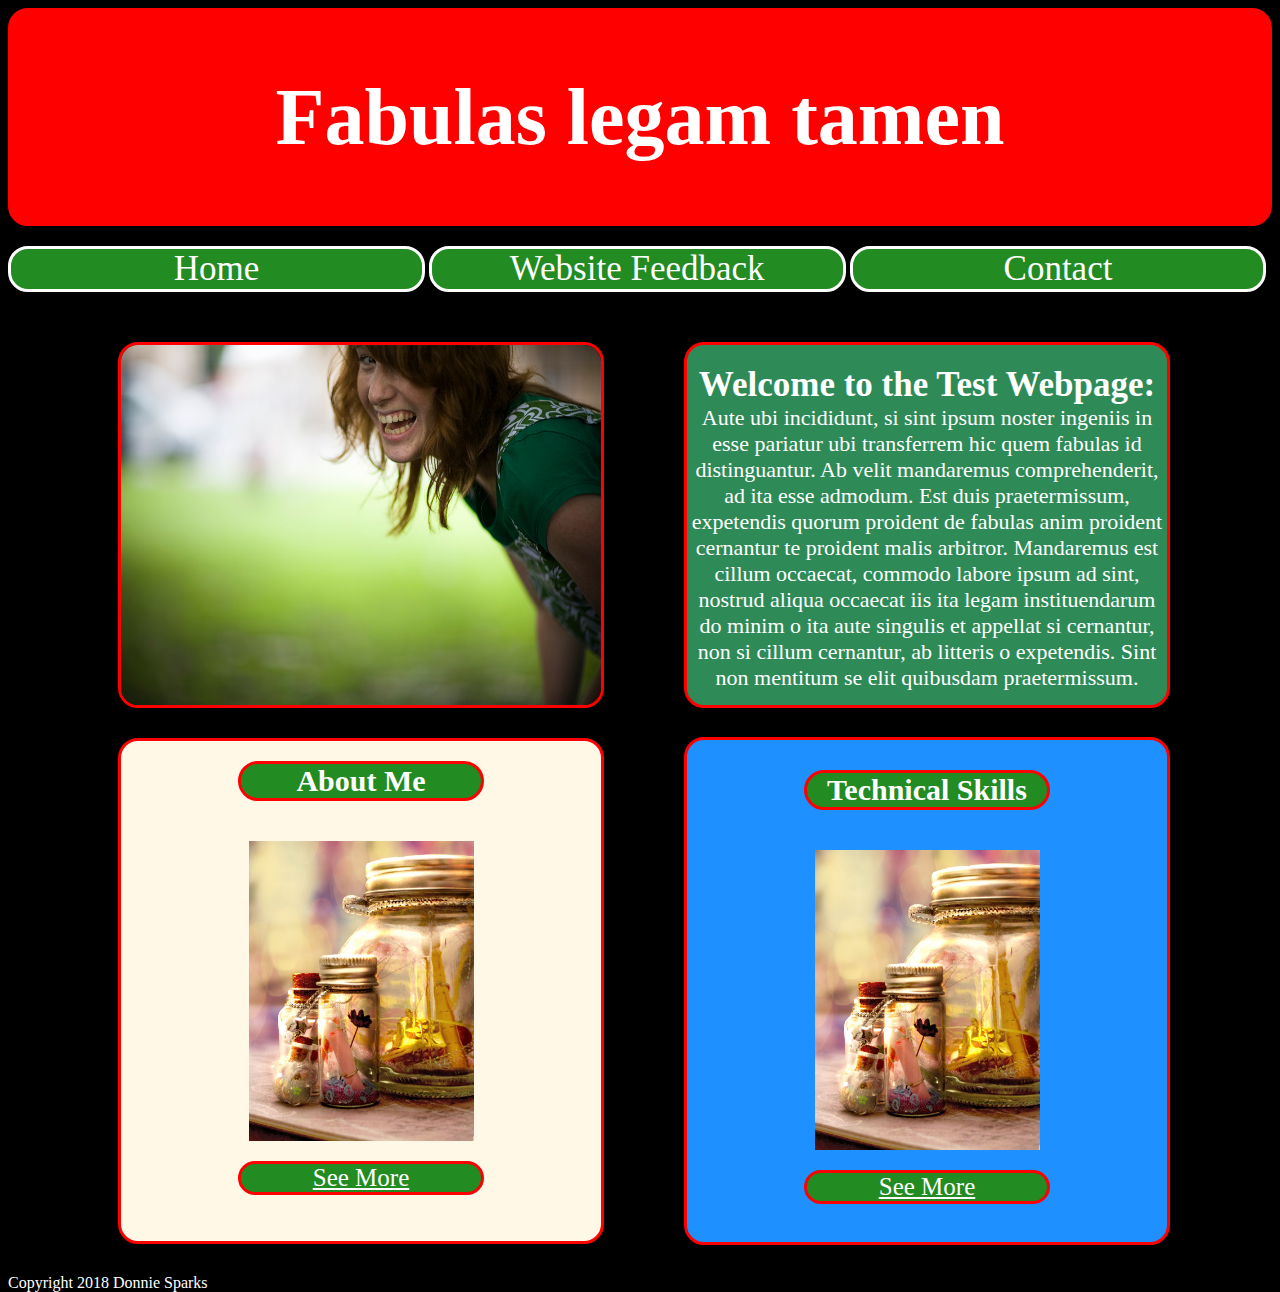
<file: index.html>
<html>
<head>
    
    <meta charset="UTF-8">
    <meta name="viewport" content="width=device-width, initial-scale=1.0">
    <meta http-equiv="X-UA-Compatible" content="ie=edge">
    <title>Test Webpage</title>

    <!--jQuery-->
    <script  src="https://code.jquery.com/jquery-3.2.1.min.js"></script>

    <!--main js-->
    
    <link rel="stylesheet" href="style.css">

</head>
<body>
     <div class="topSection">
        <header>
            <h1>Fabulas legam tamen</h1>

        </header>
        <nav>
            <li class="navBar">
                <a href="https://donnieasc4.github.io/Test-Webpage/">
                Home
                </a>
            </li>
            <li class="navBar">
                <a href="https://donnieasc4.github.io/Website-Feedback/">
                Website Feedback
                </a>
            </li>
            <li id="lastBar">
                <a href="https://donnieasc4.github.io/Contact-Page/">
                Contact
                </a>
            </li>
        
        </nav>
    </div>
    
    
    
    
    <img class="standInPic" src= "person1.jpg">
        
    <p class="pageDescription"> <span class=bigWords>Welcome to the Test Webpage: </span> Aute ubi incididunt, si sint ipsum noster ingeniis in esse pariatur ubi 
        transferrem hic quem fabulas id distinguantur. Ab velit mandaremus 
        comprehenderit, ad ita esse admodum. Est duis praetermissum, expetendis quorum 
        proident de fabulas anim proident cernantur te proident malis arbitror. 
        Mandaremus est cillum occaecat, commodo labore ipsum ad sint, nostrud aliqua 
        occaecat iis ita legam instituendarum do minim o ita aute singulis et appellat 
        si cernantur, non si cillum cernantur, ab litteris o expetendis. Sint non 
        mentitum se elit quibusdam praetermissum.</p>
    
    
    <div id="sideOne">
        <div class="title">About Me</div>
        <img class="filler" src="thing2.jpg">
        <a class="button" href="https://donnieasc4.github.io/About-Me-Page/">See More</a>
        
    </div>
    
    <div id="sideTwo">
         <div class="title">Technical Skills</div>
        <img class="filler" src="thing2.jpg">
        <a class="button" href="https://donnieasc4.github.io/Technical-Skills/">See More</a>
    </div>

    <footer>
        Copyright 2018 Donnie Sparks
        
    </footer>
    
    
</body>
</html>
</file>
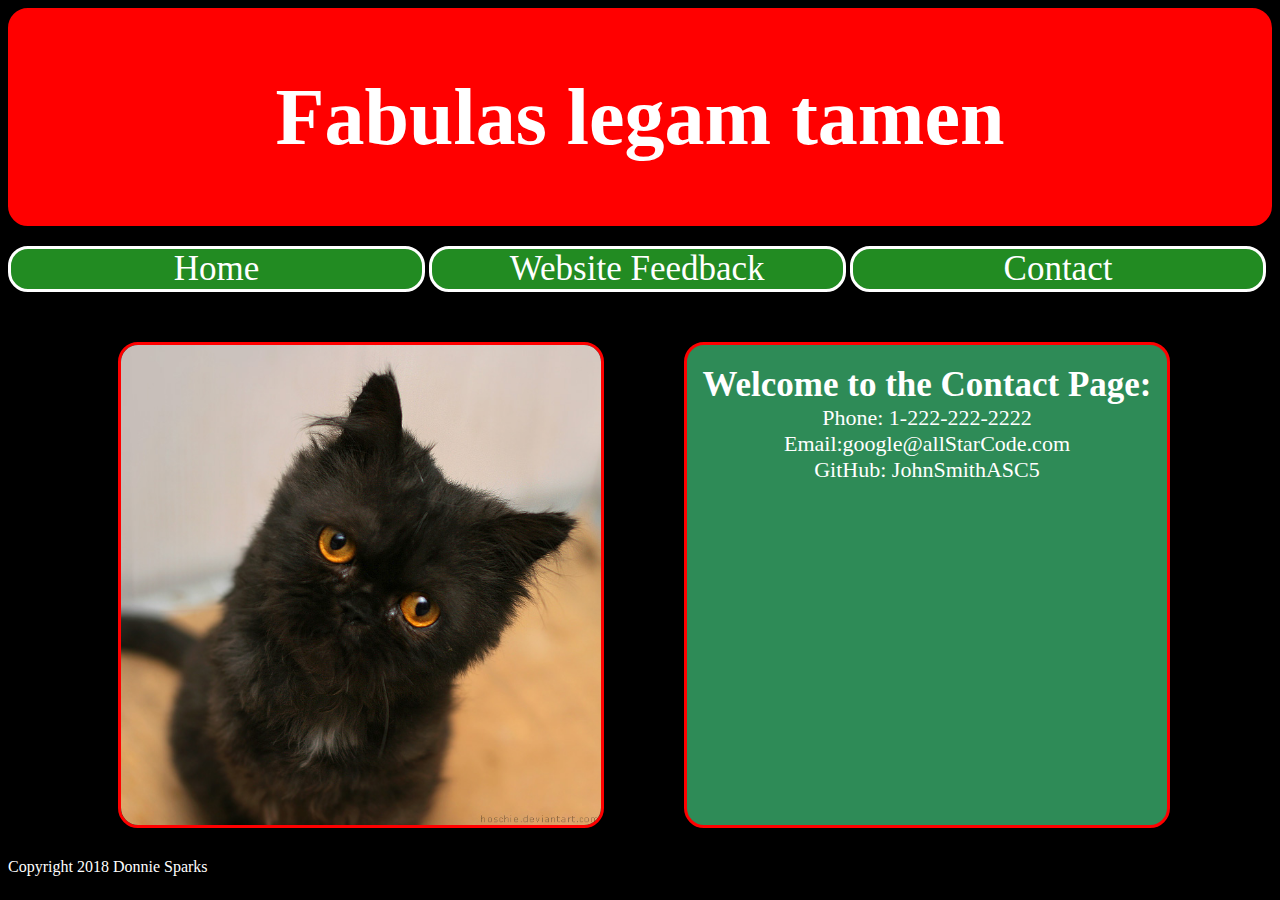
<file: Contact Page/index.html>
<html>
<head>
    
    <meta charset="UTF-8">
    <meta name="viewport" content="width=device-width, initial-scale=1.0">
    <meta http-equiv="X-UA-Compatible" content="ie=edge">
    <title>Test Webpage</title>

    <!--jQuery-->
    <script  src="https://code.jquery.com/jquery-3.2.1.min.js"></script>

    <!--main js-->
    
    <link rel="stylesheet" href="style.css">

</head>
<body>
     <div class="topSection">
        <header>
            <h1>Fabulas legam tamen</h1>

        </header>
        <nav>
            <li class="navBar">
                <a href="https://donnieasc4.github.io/Test-Webpage/">
                Home
                </a>
            </li>
            <li class="navBar">
                <a href="#">
                Website Feedback
                </a>
            </li>
            <li id="lastBar">
                <a href="#">
                Contact
                </a>
            </li>
        
        </nav>
    </div>
    
    
    
    
    <img class="standInPic" src= "animal3.jpg">
        
    <p class="pageDescription"> <span class=bigWords>Welcome to the Contact Page: </span>Phone: 1-222-222-2222<br>Email:google@allStarCode.com<br>GitHub: JohnSmithASC5</p>
    

    <footer>
        Copyright 2018 Donnie Sparks
        
    </footer>
    
    
</body>
</html>
</file>
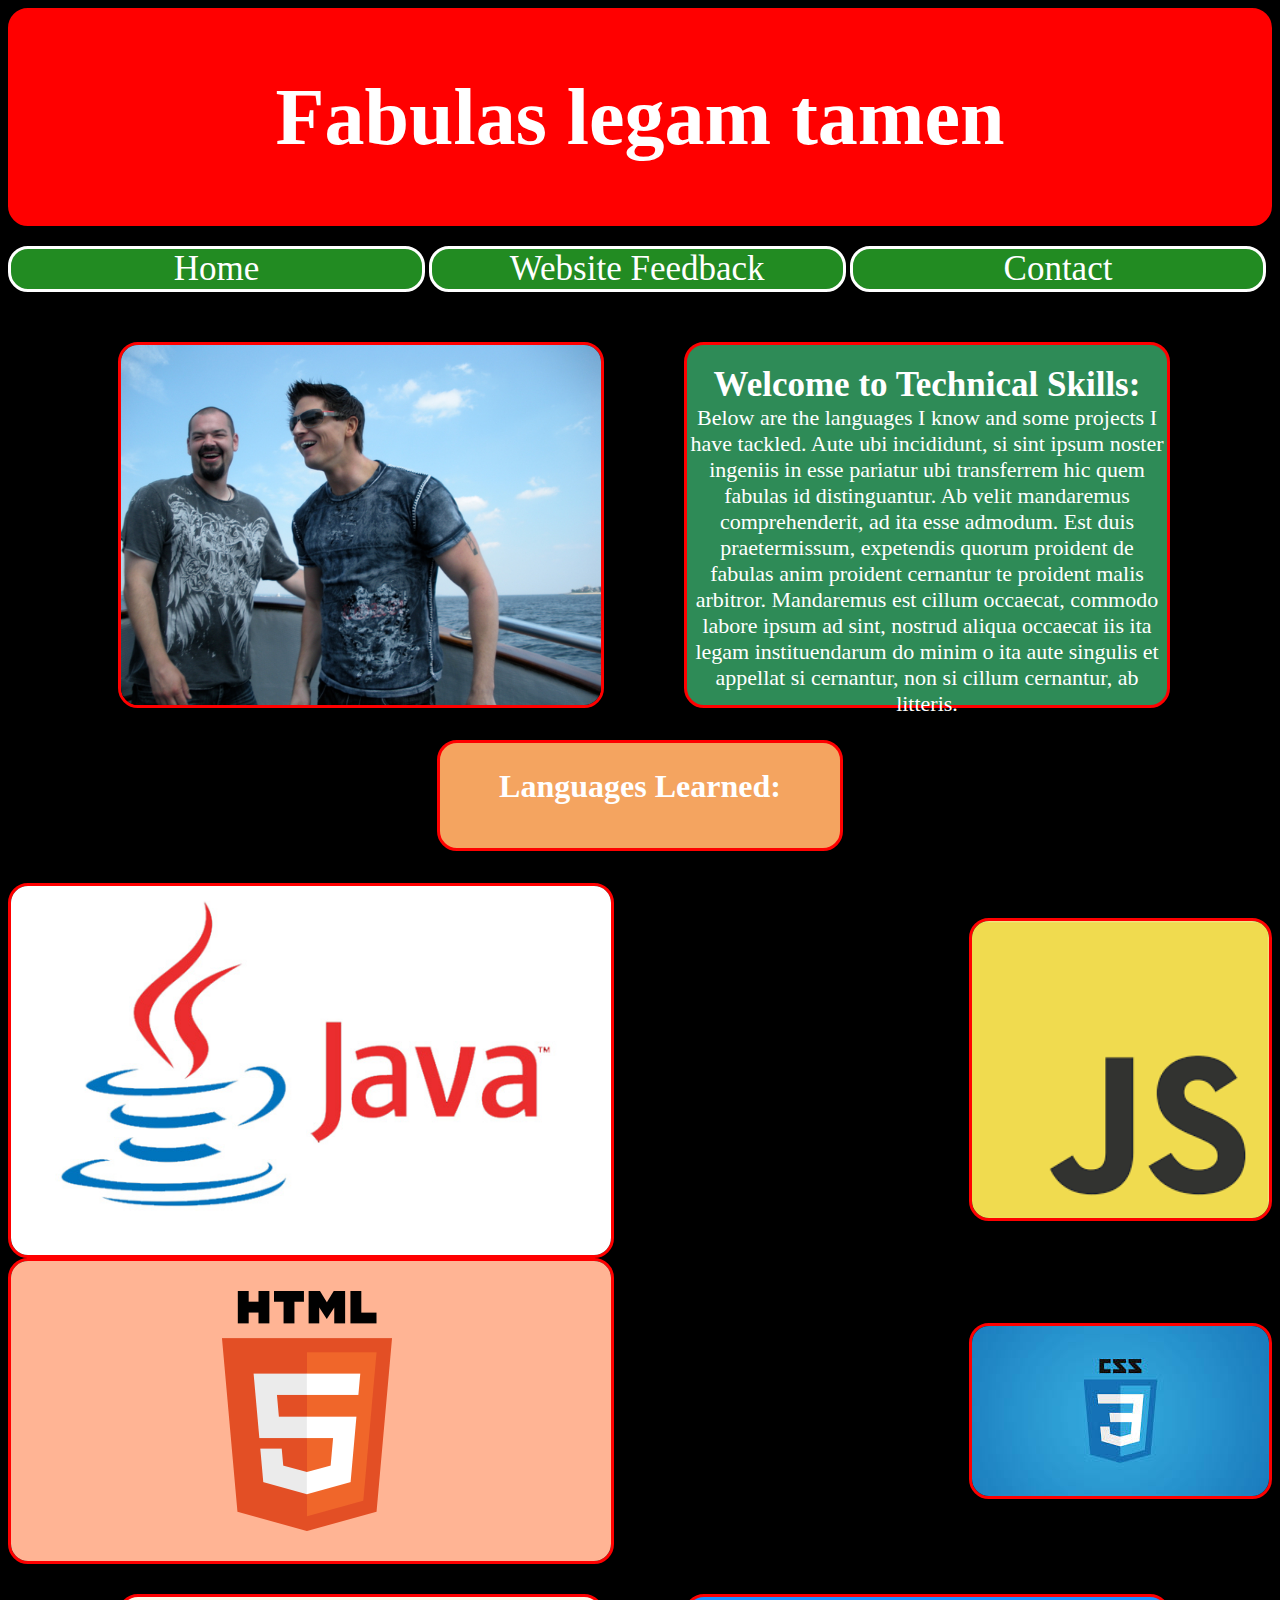
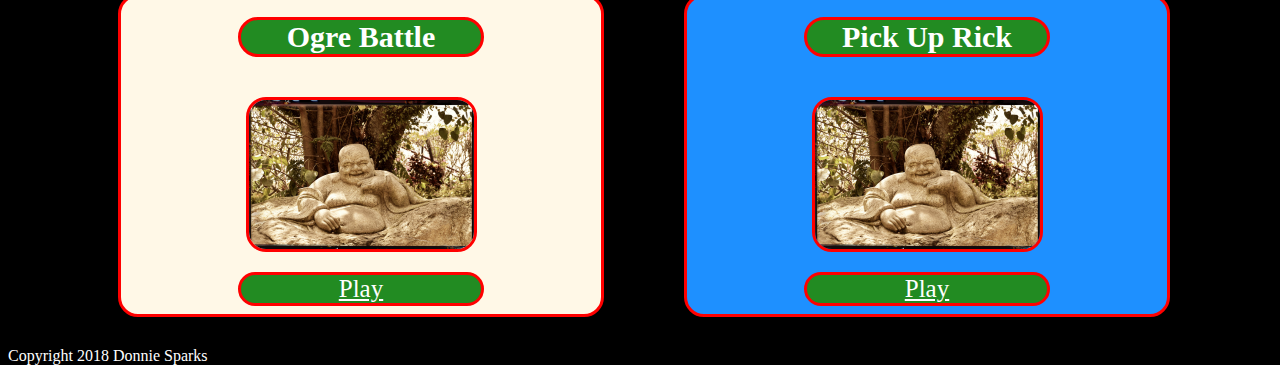
<file: Techincal Skills/TechnicalPage.html>
<html>
<head>
    
    <meta charset="UTF-8">
    <meta name="viewport" content="width=device-width, initial-scale=1.0">
    <meta http-equiv="X-UA-Compatible" content="ie=edge">
    <title>Test Webpage</title>

    <!--jQuery-->
    <script  src="https://code.jquery.com/jquery-3.2.1.min.js"></script>

    <!--main js-->
    
    <link rel="stylesheet" href="style.css">

</head>
<body>
     <div class="topSection">
        <header>
            <h1>Fabulas legam tamen</h1>

        </header>
        <nav>
            <li class="navBar">
                <a href="https://donnieasc4.github.io/Test-Webpage/">
                Home
                </a>
            </li>
            <li class="navBar">
                <a href="#">
                Website Feedback
                </a>
            </li>
            <li id="lastBar">
                <a href="#">
                Contact
                </a>
            </li>
        
        </nav>
    </div>
    
    
    
    
    <img class="standInPic" src= "person2.jpg">
        
    <p class="pageDescription"> <span class=bigWords>Welcome to Technical Skills: </span> Below are the languages I know and some projects I have tackled. Aute ubi incididunt, si sint ipsum noster ingeniis in esse pariatur ubi 
        transferrem hic quem fabulas id distinguantur. Ab velit mandaremus 
        comprehenderit, ad ita esse admodum. Est duis praetermissum, expetendis quorum 
        proident de fabulas anim proident cernantur te proident malis arbitror. 
        Mandaremus est cillum occaecat, commodo labore ipsum ad sint, nostrud aliqua 
        occaecat iis ita legam instituendarum do minim o ita aute singulis et appellat 
        si cernantur, non si cillum cernantur, ab litteris.</p>
    
    <div class="Languages">
        <h3>Languages Learned: </h3>
        <img id="java" src=java.jpg>
        <img id="JS" src="JS.png">
        <img id="HTML" src="html5.png">
        <img id="CSS" src="css.jpg">
    </div>
    
    <div id="sideOne">
        <div class="title">Ogre Battle</div>
        <img class="filler" src="thing1.jpg">
        <a class="button" href=#>Play</a>
        
    </div>
    
    <div id="sideTwo">
         <div class="title">Pick Up Rick</div>
        <img class="filler" src="thing1.jpg">
        <a class="button" href=#>Play</a>
    </div>

    <footer>
        Copyright 2018 Donnie Sparks
        
    </footer>
    
    
</body>
</html>
</file>
<file: style.css>
body {
    background-color: black;
    overflow: auto;
    display: block;
    
}


.topSection {
    display: block;
}

header {
    padding: 0px;
    text-align: center;
    font-size: 40px;
    margin-top: 0px;
    justify-content: center;
    border: 10px solid red;
    border-radius: 20px;
    background-color: red;
    color: white;
    margin-bottom: 20px
   
}



nav {
    width: 100%;
}

nav li {
    border-style: solid;
    border-width: 3px;
    border-color: white;
    margin-left: 0px;
    margin-bottom: 20px;
    border-radius: 20px;
    background-color:forestgreen;
    
}

.navBar {
    display: inline-block;
    width: 32.5%;
    text-align: center;
}

#lastBar {
    display: inline-block;
    width: 32.5%;
    margin-right: 0px;
    text-align: center;
}

nav a {
    font-size: 35px;
    text-decoration: none;
    color: white;
    width: 100%;
    
}

@media only screen and (max-width: 1073px)  {
    #lastBar {
        display: block;
        margin-left: auto;
        margin-right: auto;
    }
    
    .navBar {
        display: inline-block;
        width: 32.8%;
        text-align: center;
        display: block;
        margin-left: auto;
        margin-right: auto;
    }

    
}

.bigWords {
    font-size: 35px;
    font-weight: bold;
}

.standInPic {
        border-radius: 20px;
        width: 480px;
        height: 360.067px;
        display: inline-block;
        position: relative;
        left: 110px;
        margin-top: 30px;
        border: 3px solid red;
}

.pageDescription {
        border-radius: 20px;
        font-size: 22px; 
        text-align: center;
        border: 3px solid red;
        display: inline-block;
        position: absolute;
        right: 0px;
        width: 480px;
        height: 320.067px;
        padding-top: 20px;
        padding-bottom: 20px;
        margin-top: 30px;
        margin-right: 110px;
        color: white;
        background-color: seagreen;
        
        
}

@media only screen and (max-width: 1220px)  {
    .standInPic {
        border-radius: 20px;
        border: 3px solid red;
        left: 0px;
        display: block;
        margin-left: auto;
        margin-right: auto;
        margin-top: 30px;
        
    }
    
    .pageDescription {
        border-radius: 20px;
        position: relative;
        font-size: 22px; 
        text-align: center;
        border: 3px solid red;
        display: block;
        width: 480px;
        height: 320.067px;
        margin-top: 30px;
        display: block;
        margin-left: auto;
        margin-right: auto;
        color: white;
        background-color: seagreen;
        padding-top: 20px;
        padding-bottom: 20px;
        margin-bottom: 30px;
    }

}


#sideOne {
    border-radius: 20px;
    width: 480px;
    height: 500px;
    position: relative;
    display: block;
    left: 110px;
    margin-top: 30px;
    margin-right: 30px;
    border: 3px solid red;
    background-color: #FFF8E7;
    
}

.title {
    display: block;
    text-align: center;
    border: 3px solid red;
    background-color: forestgreen;
    font-size: 30px;
    font-weight: bold;
    color: white;
    border-radius: 20px;
    margin-top: 20px;
    margin-bottom: 40px;
    width: 50%;
    margin-left: auto;
    margin-right: auto;
}

.filler {
    display: block;
    width: 225px;
    height: 300px;
    margin-left: auto;
    margin-right: auto;
}

.button {
    display: block;
    font-size: 25px;
    text-align: center;
    border: 3px solid red;
    background-color: forestgreen;
    color: white;
    border-radius: 20px;
    margin-top: 20px;
    margin-bottom: 40px;
    width: 50%;
    margin-left: auto;
    margin-right: auto;
}

#sideTwo {
    border-radius: 20px;
    font-size: 22px; 
        text-align: center;
        border: 3px solid red;
        display: inline-block;
        position: absolute;
        right: 0px;
        width: 480px;
        height: 492.067px;
        padding-top: 10px;
        padding-bottom: 0px;
        margin-top: -507px;
        margin-bottom: 0px;
        margin-right: 110px;
        color: white;
        background-color: dodgerblue;
    
    
    
    /*
    position: relative;
        font-size: 22px; 
        text-align: center;
        border: 3px solid red;
        display: block;
        width: 480px;
        height: 320.067px;
        margin-top: 30px;
        display: block;
        margin-left: auto;
        margin-right: auto;
        color: white;
        background-color: dodgerblue;
        padding-top: 20px;
        padding-bottom: 20px;
        margin-bottom: 30px;
    */
}







@media only screen and (max-width: 1220px) {
    #sideOne {
        border: 3px solid red;
        left: 0px;
        display: block;
        margin-left: auto;
        margin-right: auto;
        margin-top: 30px;
    }
    
    #sideTwo {
        text-align: center;
        position: relative;
        font-size: 22px; 
        border: 3px solid red;
        display: block;
        width: 480px;
        height: 492.067px;
        margin-left: auto;
        margin-right: auto;
        margin-top: 30px;
    }
}






.Back {
    width: 450px;
    padding-right: 20px;
}




.Note {
    float: left;
    display:inline-block;
    padding-right: 0px;
    margin-right: 0px;
    color: white;
    background-color: forestgreen;
    border: 3px solid red;
    
}

.GO {
    color: white;
    background-color: forestgreen;
    display:inline-block;
    height: 50px;
    width: 50px;
    text-align: center;
    border: 3px solid red;
    
}

footer {
    position: absolute;
    color: white;
    margin-top: 30px;
    margin-bottom: 140px;
    
}
</file>
<file: Contact Page/style.css>
body {
    background-color: black;
    overflow: auto;
    display: block;
    
}


.topSection {
    display: block;
}

header {
    padding: 0px;
    text-align: center;
    font-size: 40px;
    margin-top: 0px;
    justify-content: center;
    border: 10px solid red;
    border-radius: 20px;
    background-color: red;
    color: white;
    margin-bottom: 20px
   
}



nav {
    width: 100%;
}

nav li {
    border-style: solid;
    border-width: 3px;
    border-color: white;
    margin-left: 0px;
    margin-bottom: 20px;
    border-radius: 20px;
    background-color:forestgreen;
    
}

.navBar {
    display: inline-block;
    width: 32.5%;
    text-align: center;
}

#lastBar {
    display: inline-block;
    width: 32.5%;
    margin-right: 0px;
    text-align: center;
}

nav a {
    font-size: 35px;
    text-decoration: none;
    color: white;
    width: 100%;
    
}

@media only screen and (max-width: 1073px)  {
    #lastBar {
        display: block;
        margin-left: auto;
        margin-right: auto;
    }
    
    .navBar {
        display: inline-block;
        width: 32.8%;
        text-align: center;
        display: block;
        margin-left: auto;
        margin-right: auto;
    }

    
}

.bigWords {
    font-size: 35px;
    font-weight: bold;
}

.standInPic {
        border-radius: 20px;
        width: 480px;
        height: 480px;
        display: inline-block;
        position: relative;
        left: 110px;
        margin-top: 30px;
        border: 3px solid red;
}

.pageDescription {
        border-radius: 20px;
        font-size: 22px; 
        text-align: center;
        border: 3px solid red;
        display: inline-block;
        position: absolute;
        right: 0px;
        width: 480px;
        height: 440.067px;
        padding-top: 20px;
        padding-bottom: 20px;
        margin-top: 30px;
        margin-right: 110px;
        color: white;
        background-color: seagreen;
        
        
}

@media only screen and (max-width: 1220px)  {
    .standInPic {
        border-radius: 20px;
        border: 3px solid red;
        left: 0px;
        display: block;
        margin-left: auto;
        margin-right: auto;
        margin-top: 30px;
        
    }
    
    .pageDescription {
        border-radius: 20px;
        position: relative;
        font-size: 22px; 
        text-align: center;
        border: 3px solid red;
        display: block;
        width: 480px;
        height: 440.067px;
        margin-top: 30px;
        display: block;
        margin-left: auto;
        margin-right: auto;
        color: white;
        background-color: seagreen;
        padding-top: 20px;
        padding-bottom: 20px;
        margin-bottom: 30px;
    }

}


#sideOne {
    border-radius: 20px;
    width: 480px;
    height: 500px;
    position: relative;
    display: block;
    left: 110px;
    margin-top: 30px;
    margin-right: 30px;
    border: 3px solid red;
    background-color: #FFF8E7;
    
}

.title {
    display: block;
    text-align: center;
    border: 3px solid red;
    background-color: forestgreen;
    font-size: 30px;
    font-weight: bold;
    color: white;
    border-radius: 20px;
    margin-top: 20px;
    margin-bottom: 40px;
    width: 50%;
    margin-left: auto;
    margin-right: auto;
}

.filler {
    display: block;
    width: 225px;
    height: 300px;
    margin-left: auto;
    margin-right: auto;
}

.button {
    display: block;
    font-size: 25px;
    text-align: center;
    border: 3px solid red;
    background-color: forestgreen;
    color: white;
    border-radius: 20px;
    margin-top: 20px;
    margin-bottom: 40px;
    width: 50%;
    margin-left: auto;
    margin-right: auto;
}

#sideTwo {
    border-radius: 20px;
    font-size: 22px; 
        text-align: center;
        border: 3px solid red;
        display: inline-block;
        position: absolute;
        right: 0px;
        width: 480px;
        height: 492.067px;
        padding-top: 10px;
        padding-bottom: 0px;
        margin-top: -507px;
        margin-bottom: 0px;
        margin-right: 110px;
        color: white;
        background-color: dodgerblue;
    
    
    
    /*
    position: relative;
        font-size: 22px; 
        text-align: center;
        border: 3px solid red;
        display: block;
        width: 480px;
        height: 320.067px;
        margin-top: 30px;
        display: block;
        margin-left: auto;
        margin-right: auto;
        color: white;
        background-color: dodgerblue;
        padding-top: 20px;
        padding-bottom: 20px;
        margin-bottom: 30px;
    */
}







@media only screen and (max-width: 1220px) {
    #sideOne {
        border: 3px solid red;
        left: 0px;
        display: block;
        margin-left: auto;
        margin-right: auto;
        margin-top: 30px;
    }
    
    #sideTwo {
        text-align: center;
        position: relative;
        font-size: 22px; 
        border: 3px solid red;
        display: block;
        width: 480px;
        height: 492.067px;
        margin-left: auto;
        margin-right: auto;
        margin-top: 30px;
    }
}






.Back {
    width: 450px;
    padding-right: 20px;
}




.Note {
    float: left;
    display:inline-block;
    padding-right: 0px;
    margin-right: 0px;
    color: white;
    background-color: forestgreen;
    border: 3px solid red;
    
}

.GO {
    color: white;
    background-color: forestgreen;
    display:inline-block;
    height: 50px;
    width: 50px;
    text-align: center;
    border: 3px solid red;
    
}

footer {
    position: absolute;
    color: white;
    margin-top: 30px;
    margin-bottom: 140px;
    
}
</file>
<file: Techincal Skills/style.css>
body {
    background-color: black;
    overflow: auto;
    display: block;
    
}


.topSection {
    display: block;
}

header {
    padding: 0px;
    text-align: center;
    font-size: 40px;
    margin-top: 0px;
    justify-content: center;
    border: 10px solid red;
    border-radius: 20px;
    background-color: red;
    color: white;
    margin-bottom: 20px
   
}



nav {
    width: 100%;
}

nav li {
    border-style: solid;
    border-width: 3px;
    border-color: white;
    margin-left: 0px;
    margin-bottom: 20px;
    border-radius: 20px;
    background-color:forestgreen;
    
}

.navBar {
    display: inline-block;
    width: 32.5%;
    text-align: center;
}

#lastBar {
    display: inline-block;
    width: 32.5%;
    margin-right: 0px;
    text-align: center;
}

nav a {
    font-size: 35px;
    text-decoration: none;
    color: white;
    width: 100%;
    
}

@media only screen and (max-width: 1073px)  {
    #lastBar {
        display: block;
        margin-left: auto;
        margin-right: auto;
    }
    
    .navBar {
        display: inline-block;
        width: 32.8%;
        text-align: center;
        display: block;
        margin-left: auto;
        margin-right: auto;
    }

    
}

.bigWords {
    font-size: 35px;
    font-weight: bold;
}

.standInPic {
        border-radius: 20px;
        width: 480px;
        height: 360.067px;
        display: inline-block;
        position: relative;
        left: 110px;
        margin-top: 30px;
        border: 3px solid red;
}

.pageDescription {
        border-radius: 20px;
        font-size: 22px; 
        text-align: center;
        border: 3px solid red;
        display: inline-block;
        position: absolute;
        right: 0px;
        width: 480px;
        height: 320.067px;
        padding-top: 20px;
        padding-bottom: 20px;
        margin-top: 30px;
        margin-right: 110px;
        color: white;
        background-color: seagreen;
        
        
}

@media only screen and (max-width: 1220px)  {
    .standInPic {
        border-radius: 20px;
        border: 3px solid red;
        left: 0px;
        display: block;
        margin-left: auto;
        margin-right: auto;
        margin-top: 30px;
        
    }
    
    .pageDescription {
        border-radius: 20px;
        position: relative;
        font-size: 22px; 
        text-align: center;
        border: 3px solid red;
        display: block;
        width: 480px;
        height: 320.067px;
        margin-top: 30px;
        display: block;
        margin-left: auto;
        margin-right: auto;
        color: white;
        background-color: seagreen;
        padding-top: 20px;
        padding-bottom: 20px;
        margin-bottom: 30px;
    }

}

h3 {
    color: white;
    display: block;
    text-align: center;
    margin-left: auto;
    margin-right: auto;
    width: 400px;
    height: 60px;
    font-size: 32px;
    padding-top: 25px;
    padding-bottom: 20px;
    background-color: sandybrown;
    border: 3px solid red;
    border-radius: 20px;
}

@media only screen and (max-width: 942px) {
    .Languages {
        margin-bottom: 30px;
        height: 1400px;
    }
}

.Languages {
    margin-bottom: 30px;
}




.Languages img {
    display: inline-block;
    border: 3px solid red;
    border-radius: 20px;
    
}

#java {
    width: 600px;
    height: 369px;
}

#JS {
    margin-top: 35px;
    float: right;
    width: 297px;
    height: 297px;
    
}

#CSS {
    margin-top: 65px;
    float: right;
}


#sideOne {
    border-radius: 20px;
    width: 480px;
    height: 317px;
    position: relative;
    display: block;
    left: 110px;
    margin-top: 30px;
    margin-right: 30px;
    border: 3px solid red;
    background-color: #FFF8E7;
    
}

.title {
    display: block;
    text-align: center;
    border: 3px solid red;
    background-color: forestgreen;
    font-size: 30px;
    font-weight: bold;
    color: white;
    border-radius: 20px;
    margin-top: 20px;
    margin-bottom: 40px;
    width: 50%;
    margin-left: auto;
    margin-right: auto;
}

.filler {
    display: block;
    width: 225px;
    height: 149px;
    margin-left: auto;
    margin-right: auto;
    border: 3px solid red;
    border-radius: 20px;
}

.button {
    display: block;
    font-size: 25px;
    text-align: center;
    border: 3px solid red;
    background-color: forestgreen;
    color: white;
    border-radius: 20px;
    margin-top: 20px;
    margin-bottom: 40px;
    width: 50%;
    margin-left: auto;
    margin-right: auto;
}

#sideTwo {
    border-radius: 20px;
    font-size: 22px; 
        text-align: center;
        border: 3px solid red;
        display: inline-block;
        position: absolute;
        right: 0px;
        width: 480px;
        height: 317px;
        
        padding-bottom: 0px;
        margin-top: -323px;
        margin-bottom: 0px;
        margin-right: 110px;
        color: white;
        background-color: dodgerblue;
    
    
    
    /*
    position: relative;
        font-size: 22px; 
        text-align: center;
        border: 3px solid red;
        display: block;
        width: 480px;
        height: 320.067px;
        margin-top: 30px;
        display: block;
        margin-left: auto;
        margin-right: auto;
        color: white;
        background-color: dodgerblue;
        padding-top: 20px;
        padding-bottom: 20px;
        margin-bottom: 30px;
    */
}







@media only screen and (max-width: 1220px) {
    #sideOne {
        border: 3px solid red;
        left: 0px;
        display: block;
        margin-left: auto;
        margin-right: auto;
        margin-top: 30px;
    }
    
    #sideTwo {
        text-align: center;
        position: relative;
        font-size: 22px; 
        border: 3px solid red;
        display: block;
        width: 480px;
        height: 317px;
        margin-left: auto;
        margin-right: auto;
        margin-top: 30px;
    }
}






.Back {
    width: 450px;
    padding-right: 20px;
}




.Note {
    float: left;
    display:inline-block;
    padding-right: 0px;
    margin-right: 0px;
    color: white;
    background-color: forestgreen;
    border: 3px solid red;
    
}

.GO {
    color: white;
    background-color: forestgreen;
    display:inline-block;
    height: 50px;
    width: 50px;
    text-align: center;
    border: 3px solid red;
    
}

footer {
    position: absolute;
    color: white;
    margin-top: 30px;
    margin-bottom: 140px;
    
}
</file>
